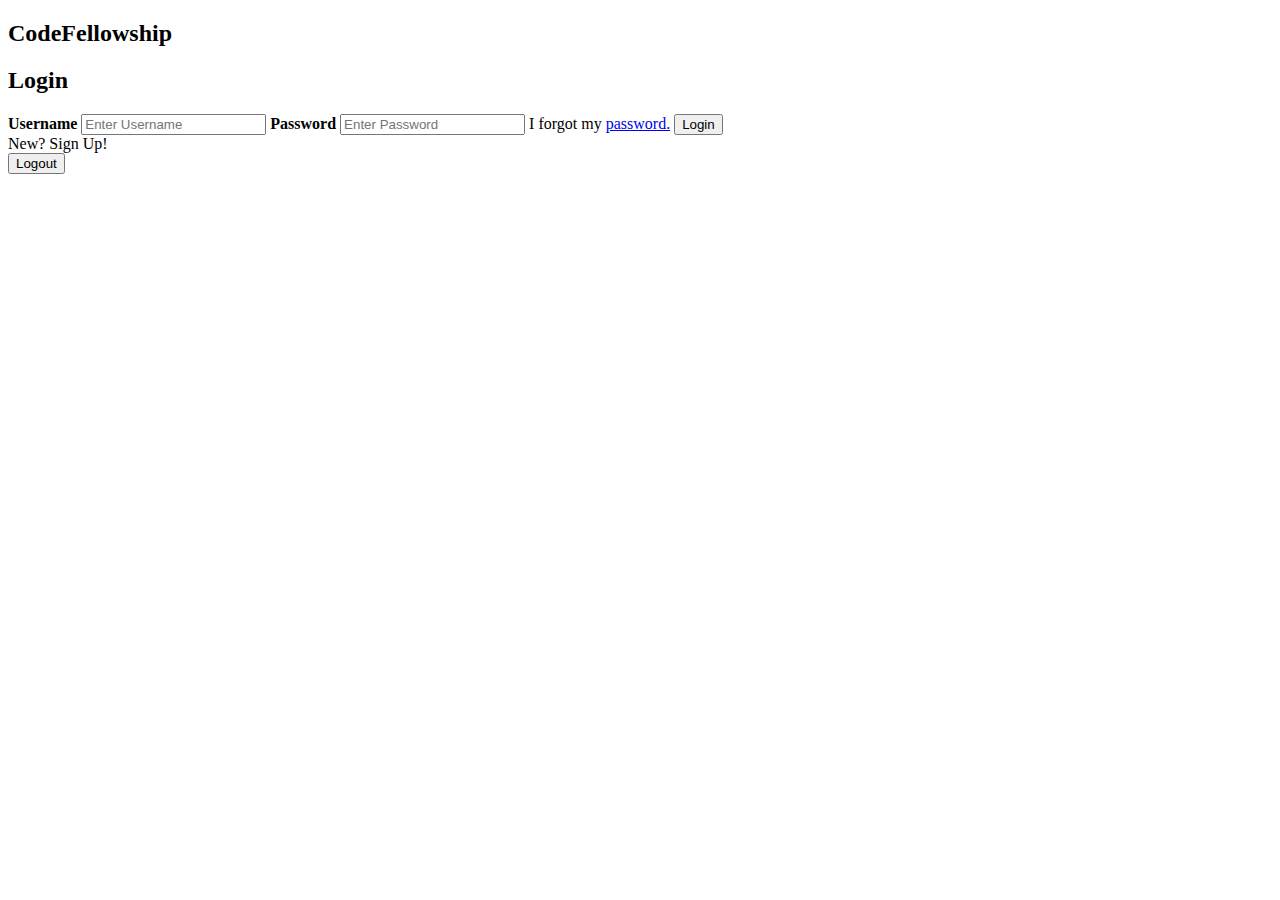
<file: src/main/resources/templates/layouts.html>
<!DOCTYPE html>
<html xmlns:th="http://www.thymeleaf.org" xmlns:sec="http://www.thymeleaf.org/extras/spring-security">
<body>
<div th:fragment="nav-bar">
    <nav class="navbar">
        <h2 id="title">CodeFellowship</h2>
        <div class="login dropdown">
            <h2 th:if="${user}"><a th:text="${user.getName()}" th:href="@{/myprofile}"></a></h2>
            <h2 th:unless="${user}">Login</h2>
            <i class="fas fa-caret-down"></i>
            <div th:unless="${user}" class="dropdown-content">
                <form method="post" action="/">
                    <div class="containers">
                        <label><b>Username</b></label>
                        <input type="text" placeholder="Enter Username" name="username" required autocomplete="off">
                        <label><b>Password</b></label>
                        <input type="password" placeholder="Enter Password" name="password" required autocomplete="off">
                        <span class="forgot-password">I forgot my <a href="#">password.</a></span>
                        <button type="submit">Login</button>
                        <br>
                    </div>
                </form>
                <div class="containers">
                    <span class="signup"> New? <a th:href="@{/register}">Sign Up!</a></span>
                </div>
            </div>
            <div th:if="${user}" class="special dropdown-content">
                <form action="/logout" method="post">
                    <button type="submit">Logout</button>
                </form>
            </div>
        </div>
    </nav>
</div>
</body>
</html>
</file>
